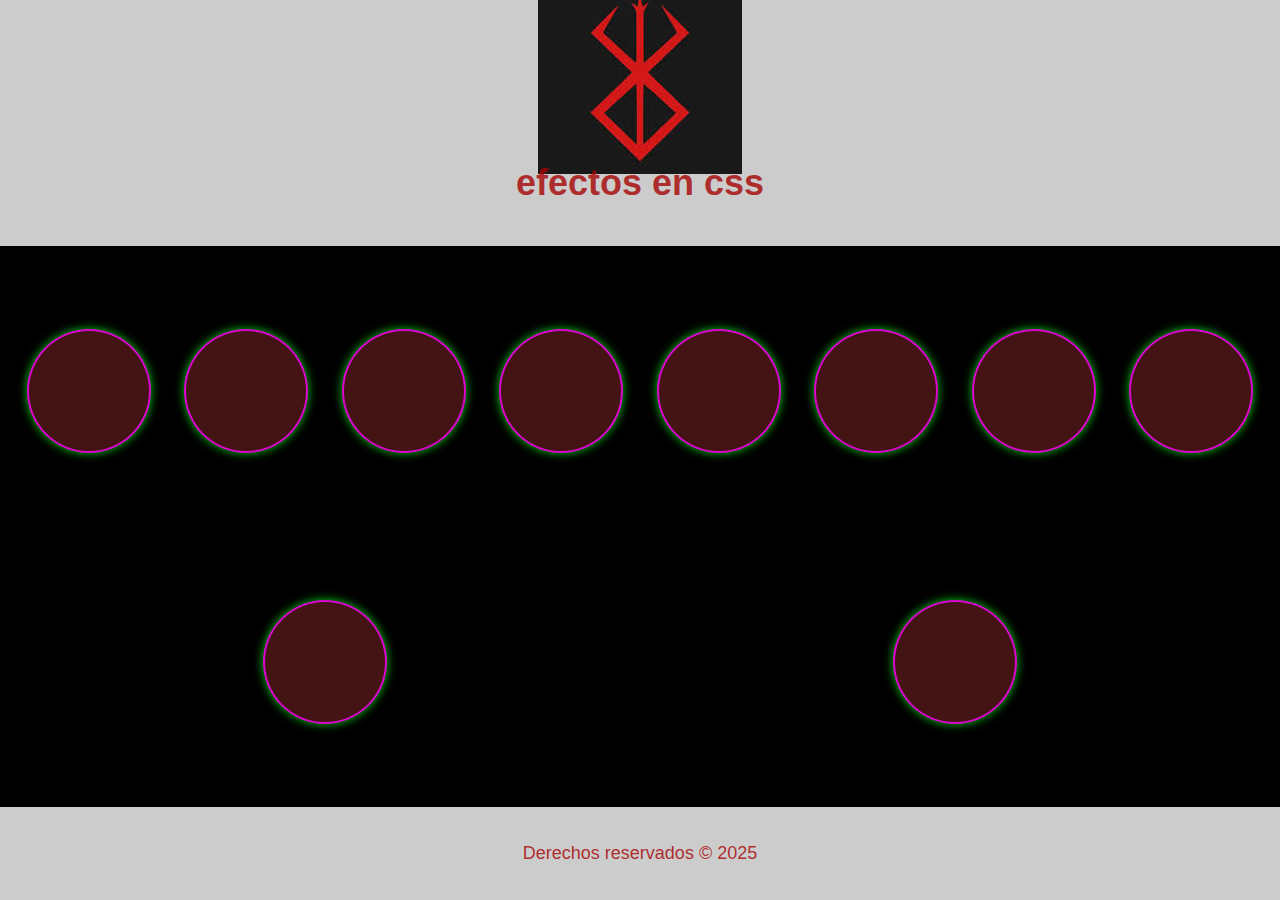
<file: circles/index.html>
<!DOCTYPE html>
<html lang="en">
<head>
    <meta charset="UTF-8">
    <meta name="viewport" content="width=device-width, initial-scale=1.0">
    <title>Document</title>
<link rel="stylesheet" href="style.css">
</head>
<body>
    
    <header>
     <div class="logo">
        <img src="logo.jpg"alt=" my-Logo"
     ></div>
     <h1>efectos en css</h1>
    </header>
    <main class="container">
         <div class="circles circle1"></div>
            <div class="circles circle2"></div>
            <div class="circles circle3"></div>
             <div class="circles circle4"></div>
              <div class="circles circle5"></div>
               <div class="circles circle6"></div>
                <div class="circles circle7"></div>
                 <div class="circles circle8"></div>
                  <div class="circles circle9"></div>
                   <div class="circles circle10"></div>
    </main>
     <footer>
        <p>Derechos reservados &copy; 2025</p>
    </footer>    
</body>
</html>
</file>
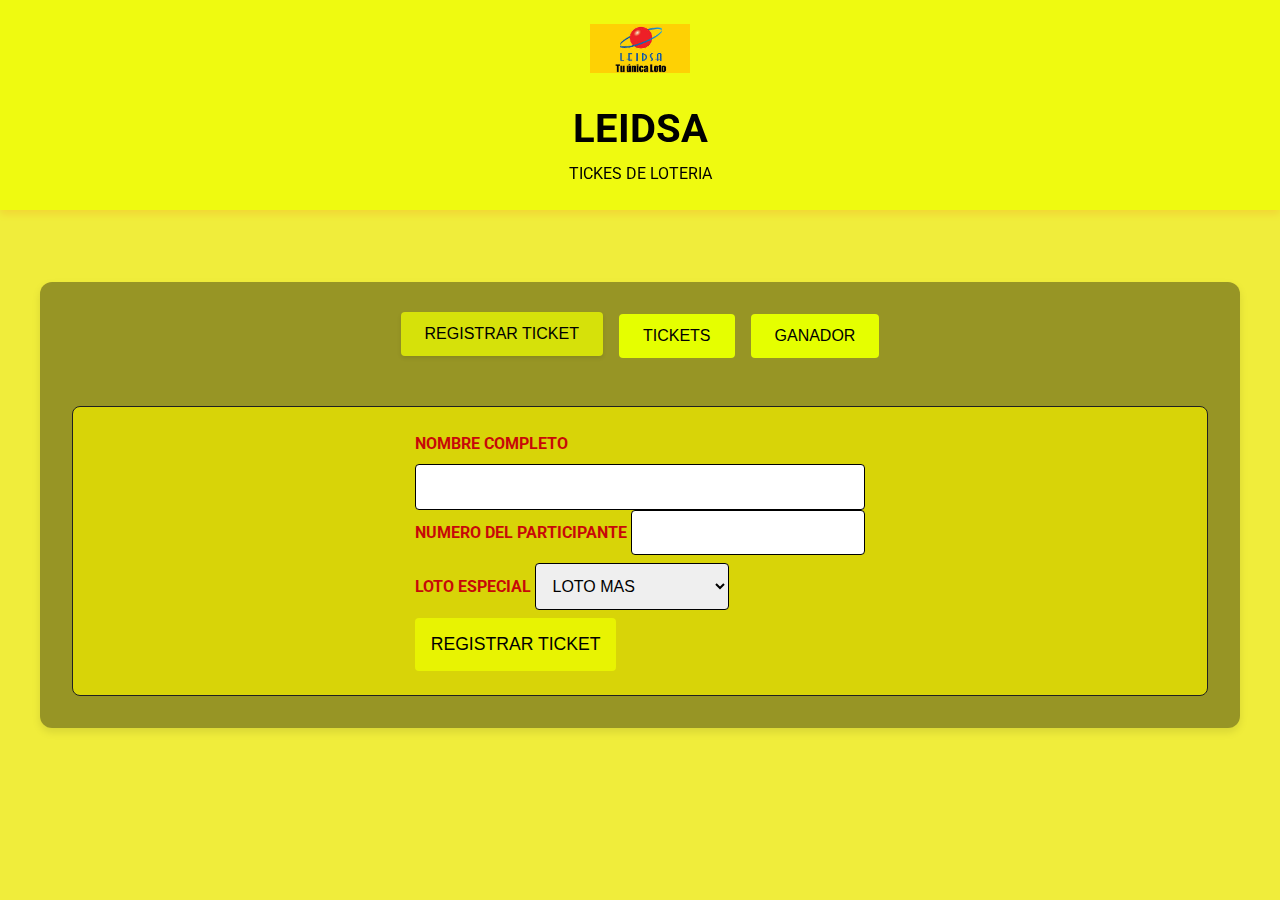
<file: sistemas-tickes/sistema-tickets-dapiato.html>
<!DOCTYPE html>
<html lang="es">
<head>
    <meta charset="UTF-8">
    <meta name="viewport" content="width=device-width, initial-scale=1.0">
    <title> - Tickets- loteria</title>
    <link rel="preconnect" href="https://fonts.googleapis.com">
    <link rel="preconnect" href="https://fonts.gstatic.com" crossorigin>
    <link href="https://fonts.googleapis.com/css2?family=Roboto:wght@400;700&display=swap" rel="stylesheet">
    <style>
/* Estilos generales y variables */
:root {
    --color-principal: #eeff00b7; /* Verde principal */
    --color-secundario: #e5ff00; /* Verde oscuro */
    --color-terciario: #4285f4; /* Azul */
    --color-fondo: #ece800c4; /* Blanco grisáceo */
    --color-texto: #c70808;
    --color-tarjeta: #0000005e;
    --color-prioridad: #e84c3d; /* Rojo para prioridad */
    --sombra-tarjeta: 0 4px 8px rgba(0, 0, 0, 0.1);
}

* {
    box-sizing: border-box;
    margin: 0;
    padding: 0;
}

body {
    font-family: 'Roboto', sans-serif;
    background-color: var(--color-fondo);
    color: var(--color-texto);
    line-height: 1.6;
    display: flex;
    flex-direction: column;
    align-items: center;
    min-height: 100vh;
    padding-top: 250px; /* Espacio para el header fijo */
}

/* Header fijo */
header {
    position: fixed;
    top: 0;
    left: 0;
    width: 100%;
    background-color: var(--color-principal);
    color: rgb(0, 0, 0);
    text-align: center;
    padding: 1.5rem;
    box-shadow: 0 4px 8px #ff00001a;
    z-index: 1000;
}

.logo-container {
    margin-bottom: 1rem;
}

.logo-container img {
    width: 100px;
    height: auto;
}

header h1 {
    color: rgb(0, 0, 0);
    font-size: 2.5rem;
    margin: 0;
}

/* Contenedor principal del main, ahora con Flexbox */
.container {
    background-color: var(--color-tarjeta);
    border-radius: 12px;
    box-shadow: var(--sombra-tarjeta);
    width: 100%;
    max-width: 1200px;
    padding: 2rem;
    display: flex;
    flex-direction: column;
    gap: 2rem;
    margin-top: 2rem; /* Espacio entre el header y el contenido principal */
}

/* Panel de control */
#panel-control {
    display: flex;
    justify-content: center;
    gap: 1rem;
    margin-bottom: 1rem;
}

#panel-control button {
    background-color: var(--color-secundario);
    color: rgb(0, 0, 0);
    padding: 0.8rem 1.5rem;
    border: none;
    border-radius: 4px;
    cursor: pointer;
    font-size: 1rem;
    transition: background-color 0.3s ease, transform 0.2s;
}

#panel-control button.active {
    background-color: var(--color-principal);
    transform: translateY(-2px);
    box-shadow: 0 2px 4px rgba(0, 0, 0, 0.1);
}

#panel-control button:hover {
    background-color: var(--color-principal);
}

/* Secciones de contenido */
#secciones-container {
    display: flex;
    flex-direction: column;
    align-items: center;
}

.seccion-contenido {
    width: 100%;
    display: flex;
    flex-direction: column;
    align-items: center;
    padding: 1.5rem;
    border-radius: 8px;
    background-color: var(--color-fondo);
    border: 1px solid #202020;
}

.seccion-contenido:not(.active) {
    display: none;
}

#registro form,
#espera ul,
#atendidos ul {
    width: 100%;
    max-width: 500px;
}

h2 {
    font-size: 1.8rem;
    color: var(--color-principal);
    border-bottom: 2px solid var(--color-principal);
    padding-bottom: 0.5rem;
    margin-bottom: 1rem;
    width: 100%;
}

/* Formulario de registro */
.form-group {
    display: flex;
    flex-direction: column;
}

label {
    margin-bottom: 0.5rem;
    font-weight: bold;
}

input, select {
    padding: 0.8rem;
    border-radius: 4px;
    border: 1px solid #000000;
    font-size: 1rem;
}

input:focus, select:focus {
    outline: none;
    border-color: var(--color-principal);
}

.form-btn {
    background-color: var(--color-principal);
    color: rgb(0, 0, 0);
    padding: 1rem;
    border: none;
    border-radius: 4px;
    font-size: 1.1rem;
    cursor: pointer;
    transition: background-color 0.3s ease;
}

.form-btn:hover {
    background-color: var(--color-secundario);
}

/* Listas de pacientes */
ul {
    list-style: none;
    display: flex;
    flex-direction: column;
    gap: 0.8rem;
}

.paciente-card {
    background-color: var(--color-tarjeta);
    padding: 1rem;
    border-radius: 8px;
    box-shadow: 0 2px 4px rgba(0, 0, 0, 0.05);
    display: flex;
    justify-content: space-between;
    align-items: center;
    border-left: 5px solid var(--color-principal);
    gap: 1.5rem;
}

.paciente-prioridad {
    border-left: 5px solid var(--color-prioridad);
    animation: pulse 1.5s infinite;
}

@keyframes pulse {
    0% { transform: scale(1); }
    50% { transform: scale(1.02); }
    100% { transform: scale(1); }
}

.paciente-info {
    flex-grow: 1;
    display: flex;
    flex-direction: column;
    gap: 0.2rem;
}

.paciente-nombre {
    font-size: 1.2rem;
    font-weight: bold;
    color: var(--color-secundario);
    margin-bottom: 0.5rem;
}

.paciente-ticket {
    font-size: 1.5rem;
    font-weight: bold;
    color: var(--color-principal);
    background-color: var(--color-fondo);
    padding: 0.5rem 1rem;
    border-radius: 4px;
}

.paciente-accion {
    display: flex;
    flex-direction: column;
    align-items: center;
    gap: 0.5rem;
}

.atendido-btn {
    background-color: var(--color-terciario);
    color: rgb(0, 0, 0);
    border: none;
    padding: 0.6rem 1.2rem;
    border-radius: 4px;
    cursor: pointer;
    font-size: 0.9rem;
    transition: background-color 0.3s ease;
}

.atendido-btn:hover {
    background-color: #3673c2;
}

.atendido-card .paciente-ticket {
    color: #ff0000;
}

.atendido-card .paciente-nombre {
    color: #555;
}

.atendido-card .paciente-info {
    display: flex;
    flex-direction: column;
}

.atendido-card .paciente-info > div {
    font-size: 0.9em;
}

.vacio {
    text-align: center;
    color: #000000;
}
</style>
</head>
<body>
    <header>
        <div class="logo-container">
            <img src="LEIDSA.jpg" alt="Logo de Dapiato pro salud">
        </div>
        <h1>LEIDSA</h1>
        <p>TICKES DE LOTERIA</p>
    </header>
    <main class="container">
        <div id="panel-control">
            <button id="btn-registro" class="active">  REGISTRAR TICKET</button>
            <button id="btn-espera">TICKETS
            <button id="btn-atendidos" >GANADOR</button>
        </div>

        <div id="secciones-container">
            <section id="registro" class="seccion-contenido active">
                <h2TICKES h2></h2>
                <form id="registro-form">
                    <div class="form-group">
                        <label for="nombre">NOMBRE COMPLETO</label>
                        <input type="text" id="nombre" required>
                    </div>
                    <div class="form-group">
                        <label for="doctor">NUMERO DEL PARTICIPANTE
                        <input type="text" id="doctor" required>
                    </div>
                    <div class="form-group">
                        <label for="caso-especial">LOTO ESPECIAL
                        <select id="caso-especial">

                            <option value="no">LOTO MAS

                            <option value="embarazada">MEGA LOTO 
                    
                            </option><option value="anciano"> LOTO MILLONARIO         
                    
                        </select>
                    </div>
                    <button type="submit" class="form-btn">REGISTRAR TICKET
                </form>
            </section>
            
            <section id="espera" class="seccion-contenido">
                <h2>TICKETS PARTICIPANDO</h2>
                <ul id="lista-espera">
                    <p class="vacio">TICKETS
                </ul>
            </section>
            
            <section id="atendidos" class="seccion-contenido">
                <h2>Pacientes Atendidos</h2>
                <ul id="lista-atendidos">
                    <p class="vacio">TCIKET GANADOR
                </ul>
            </section>
        </div>
    </main>

    <script type="module">
        const $ = selector => document.querySelector(selector);
        const $$ = selector => document.querySelectorAll(selector);

        // --- Simulación de la base de datos JSON con localStorage ---
        const DB_KEY = 'pacientesDB';

        const getDB = () => {
            const data = localStorage.getItem(DB_KEY);
            return data ? JSON.parse(data) : [];
        };

        const saveDB = (db) => {
            localStorage.setItem(DB_KEY, JSON.stringify(db));
        };

        // --- Estructura de datos: Cola (Queue) para la gestión ---
        const crearCola = () => {
            const cola = [];
            return {
                encolar: item => {
                    cola.push(item);
                },
                obtenerCola: () => cola,
                reorganizar: () => {
                    const pacientesPrioridad = cola.filter(p => esCasoEspecial(p.casoEspecial));
                    const pacientesNormales = cola.filter(p => !esCasoEspecial(p.casoEspecial));
                    cola.splice(0, cola.length, ...pacientesPrioridad, ...pacientesNormales);
                }
            };
        };

        let colaPacientes = crearCola();
        let pacientesAtendidos = [];
        let idCounter = 1;

        const form = $('#registro-form');
        const listaEspera = $('#lista-espera');
        const listaAtendidos = $('#lista-atendidos');
        const panelControl = $('#panel-control');
        const secciones = $$('.seccion-contenido');
        const botonesPanel = $$('#panel-control button');

        // Funciones de utilidad y renderizado
        const generarId = () => {
            const db = getDB();
            let lastId = 0;
            if (db.length > 0) {
                const lastTicket = db.reduce((max, p) => p.id > max ? p.id : max, "TICKET-0000");
                lastId = parseInt(lastTicket.split('-')[1]);
            }
            idCounter = lastId + 1;
            return `TICKET-${String(idCounter).padStart(4, '0')}`;
        };

        const esCasoEspecial = tipo => ['embarazada', 'anciano', 'nino', 'discapacitado', 'accidente'].includes(tipo);

        const mostrarSeccion = (idSeccion) => {
            secciones.forEach(seccion => {
                seccion.classList.remove('active');
            });
            $(`#${idSeccion}`).classList.add('active');
        };

        const actualizarBotonesPanel = (btnActivo) => {
            botonesPanel.forEach(btn => btn.classList.remove('active'));
            btnActivo.classList.add('active');
        };

        const crearTarjetaPaciente = (paciente, esAtendido = false) => {
            const li = document.createElement('li');
            li.dataset.id = paciente.id;
            li.classList.add('paciente-card');

            if (esCasoEspecial(paciente.casoEspecial) && !esAtendido) {
                li.classList.add('paciente-prioridad');
            }

            li.innerHTML = `
                <div class="paciente-info">
                    <div class="paciente-nombre">${paciente.nombre}</div>
                    <div>Doctor/a: ${paciente.doctor}</div>
                    <div>Fecha de Registro: ${paciente.fechaRegistro}</div>
                    ${esAtendido ? `<div>Fecha de Atención: ${paciente.fechaAtencion}</div>` : ''}
                </div>
                <div class="paciente-accion">
                    <div class="paciente-ticket">${paciente.id}</div>
                </div>
            `;
            return li;
        };

        const renderPacientes = (lista, elementos, esAtendido = false) => {
            if (elementos.length === 0) {
                lista.innerHTML = `<p class="vacio">No hay pacientes ${esAtendido ? 'atendidos' : 'en espera'}</p>`;
                return;
            }

            lista.innerHTML = '';
            elementos.forEach(paciente => {
                const tarjeta = crearTarjetaPaciente(paciente, esAtendido);
                
                if (!esAtendido) {
                    const contenedorAccion = tarjeta.querySelector('.paciente-accion');
                    const botonAtendido = document.createElement('button');
                    botonAtendido.textContent = 'Atender';
                    botonAtendido.classList.add('atendido-btn');
                    botonAtendido.onclick = () => atenderPaciente(paciente.id);
                    contenedorAccion.appendChild(botonAtendido);
                } else {
                    tarjeta.classList.add('atendido-card');
                    tarjeta.querySelector('.paciente-accion').remove();
                    tarjeta.style.borderLeftColor = '#ccc';
                }
                
                lista.appendChild(tarjeta);
            });
        };

        const actualizarListas = () => {
            renderPacientes(listaEspera, colaPacientes.obtenerCola());
            renderPacientes(listaAtendidos, pacientesAtendidos, true);
        };

        // Lógica de la aplicación
        const registrarPaciente = (evento) => {
            evento.preventDefault();

            const nuevoPaciente = {
                id: generarId(),
                nombre: $('#nombre').value,
                doctor: $('#doctor').value,
                casoEspecial: $('#caso-especial').value,
                fechaRegistro: new Date().toLocaleString(),
                fechaAtencion: null
            };

            // Guarda el paciente en la DB
            const db = getDB();
            db.push(nuevoPaciente);
            saveDB(db);

            // Reorganiza y actualiza las listas en pantalla
            cargarDatosDesdeDB();
            actualizarListas();
            form.reset();
            mostrarSeccion('espera');
            actualizarBotonesPanel($('#btn-espera'));
        };

        const atenderPaciente = (id) => {
            const db = getDB();
            const pacienteIndex = db.findIndex(p => p.id === id);

            if (pacienteIndex !== -1) {
                // Actualiza la fecha de atención y mueve el paciente a la lista de atendidos
                db[pacienteIndex].fechaAtencion = new Date().toLocaleString();
                saveDB(db);

                // Recarga los datos para reflejar el cambio
                cargarDatosDesdeDB();
                actualizarListas();
            }
        };

        const cargarDatosDesdeDB = () => {
            const db = getDB();
            colaPacientes = crearCola();
            pacientesAtendidos = [];

            db.forEach(paciente => {
                if (paciente.fechaAtencion === null) {
                    colaPacientes.encolar(paciente);
                } else {
                    pacientesAtendidos.push(paciente);
                }
            });
            colaPacientes.reorganizar();
        };
        
        // Event listeners
        form.addEventListener('submit', registrarPaciente);
        panelControl.addEventListener('click', (evento) => {
            const btn = evento.target.closest('button');
            if (btn) {
                const idSeccion = btn.id.split('-')[1];
                mostrarSeccion(idSeccion);
                actualizarBotonesPanel(btn);
            }
        });
        
        // Inicializar la vista
        cargarDatosDesdeDB();
        actualizarListas();
    </script>
</body>
</html>
</file>
<file: circles/style.css>
body {
    display: flex;
    flex-direction: column;
    align-items: center;
    min-height: 100vh;
     margin: 0%;
    font-family: sans-serif;
    background:   rgb(0, 0, 0);
    color:rgba(165, 0, 0, 0.8);

}


header, footer {
    background-color: rgba(255, 255, 255, 0.8);
      width: 100%;
     font-size:large;
     text-align: center;
     flex-wrap: wrap;
    padding: 1em 0;
    
}
     

.container {
    display: flex;
    align-items: center;
    justify-content: center;
   flex-wrap: wrap;
    flex-grow: 1;
    width: 100%;
    padding: 20px;
    box-sizing: border-box;
    gap: 20px;
   
}


.logoimg {
      height: auto;
    

}




header {
    top: 0%;
    
}

footer {
    margin-bottom: 0%;
} 
div {
    display: flex;
    justify-content: center;
    align-items: center;
    width:  100px;
    height: 100px;
    padding: 10px;
    margin: auto;
    
    
   
}

.circles {
   border-radius: 50%;
   background-color: rgb(68, 20, 20);  
    box-shadow: 0 0 10px rgba(0, 255, 17, 0.8);
     border: 2px solid rgba(255, 0, 251, 0.8);
   

}

.circle1 {
   
    transition: border-color 2s ease,
     background-color 1s ease,
    box-shadow 1s ease,
    width 10s ease,
    height 10s ease;

}

.circle2 {
   
   
    transition: 
    border-color 2s ease,
    background-color 1s ease,
    box-shadow 1s ease,
       width 10s ease,
      height 10s ease;
}
.circle3 {  
    
    transition: border-color 1s ease,
     background-color 1s ease,
     box-shadow 1s ease,
     width 10s ease,
    height 10s ease;
}
.circle4 {  
    
    transition: border-color 1s ease,
     background-color 1s ease,
     box-shadow 1s ease,
     width 10s ease,
    height 10s ease;
}
.circle5 {  
    
    transition: border-color 1s ease,
     background-color 1s ease,
     box-shadow 1s ease,
     width 10s ease,
    height 10s ease;
}
.circle6 {  
    
    transition: border-color 1s ease,
     background-color 1s ease,
     box-shadow 1s ease,
     width 10s ease,
    height 10s ease;
}
.circle7 {  
    
    transition: border-color 1s ease,
     background-color 1s ease,
     box-shadow 1s ease,
     width 10s ease,
    height 10s ease;
}
.circle8 {  
    
    transition: border-color 1s ease,
     background-color 1s ease,
     box-shadow 1s ease,
     width 10s ease,
    height 10s ease;
}.circle9 {  
    
    transition: border-color 1s ease,
     background-color 1s ease,
     box-shadow 1s ease,
        width 10s ease, 
    height 10s ease;
   
    
}.circle10 {  
    
    transition: border-color 1s ease,
     background-color 1s ease,
     box-shadow 1s ease,
    transform 2s ease,
   
     
   
}
.circles.circle1:hover {
  
    background-color: rgba(0, 255, 110, 0.8);
    box-shadow: 0 0 30px rgba(0, 34, 255, 0.8);
    border: 2px solid rgba(255, 208, 0, 0.8);
    width: 1000px;
    height: 1000px;
}
.circles.circle2:hover {
   
    background-color: rgba(232, 17, 232, 0.8);
    box-shadow: 0 0 30px rgba(0, 0, 0, 0.8);
    border: 2px solid rgba(17, 0, 255, 0.8);
    width: 1000px;
    height: 1000px;
}
.circles.circle3:hover {
   
    background-color: rgba(213, 249, 6, 0.8);
    box-shadow: 0 0 30px rgba(239, 4, 98, 0.8);
    border: 2px solid rgba(219, 19, 19, 0.8);
    width: 1000px;
    height: 1000px;
}

.circles.circle4:hover {
   
    background-color: rgba(255, 0, 0, 0.8);
    box-shadow: 0 0 30px rgba(230, 205, 12, 0.8);
    border: 2px solid rgba(15, 228, 40, 0.8);
    width: 1000px;
    height: 1000px;
}
.circles.circle5:hover {
   
    background-color: rgba(43, 0, 255, 0.8);
    box-shadow: 0 0 30px rgba(255, 0, 0, 0.8);
    border: 2px solid rgba(255, 255, 255, 0.8);
    width: 1000px;
    height: 1000px;
}
.circles.circle6:hover {
   
    background-color: rgba(0, 255, 34, 0.8);
    box-shadow: 0 0 30px rgba(255, 255, 255, 0.053);
    border: 2px solid rgba(255, 208, 0, 0.8);
    width: 1000px;
    height: 1000px;
}
.circles.circle7:hover {
   
    background-color: rgba(255, 1, 1, 0.8);
    box-shadow: 0 0 30px rgba(0, 0, 0, 0.8);
    border: 2px solid rgba(84, 13, 248, 0.8);
    width: 1000px;
    height: 1000px;
}
.circles.circle8:hover {
   
    background-color: rgb(238, 113, 4);
    box-shadow: 0 0 30px rgba(44, 255, 6, 0.8);
    border: 2px solid rgba(255, 208, 0, 0.8);
    width: 900px;
    height: 900px;
}
.circles.circle9:hover {
   
    background-color: rgba(255, 0, 242, 0.8);
    box-shadow: 0 0 30px rgba(0, 34, 255, 0.8);
    border: 2px solid rgba(255, 208, 0, 0.8);
   height: 1000px;
    width: 1000px;
}
.circles.circle10:hover {
   
    background-color: rgba(0, 0, 0, 0.8);
    box-shadow: 0 0 30px rgba(0, 34, 255, 0.8);
    border: 2px solid rgba(255, 208, 0, 0.8);
    transform: scale(2.5);
}
</file>
